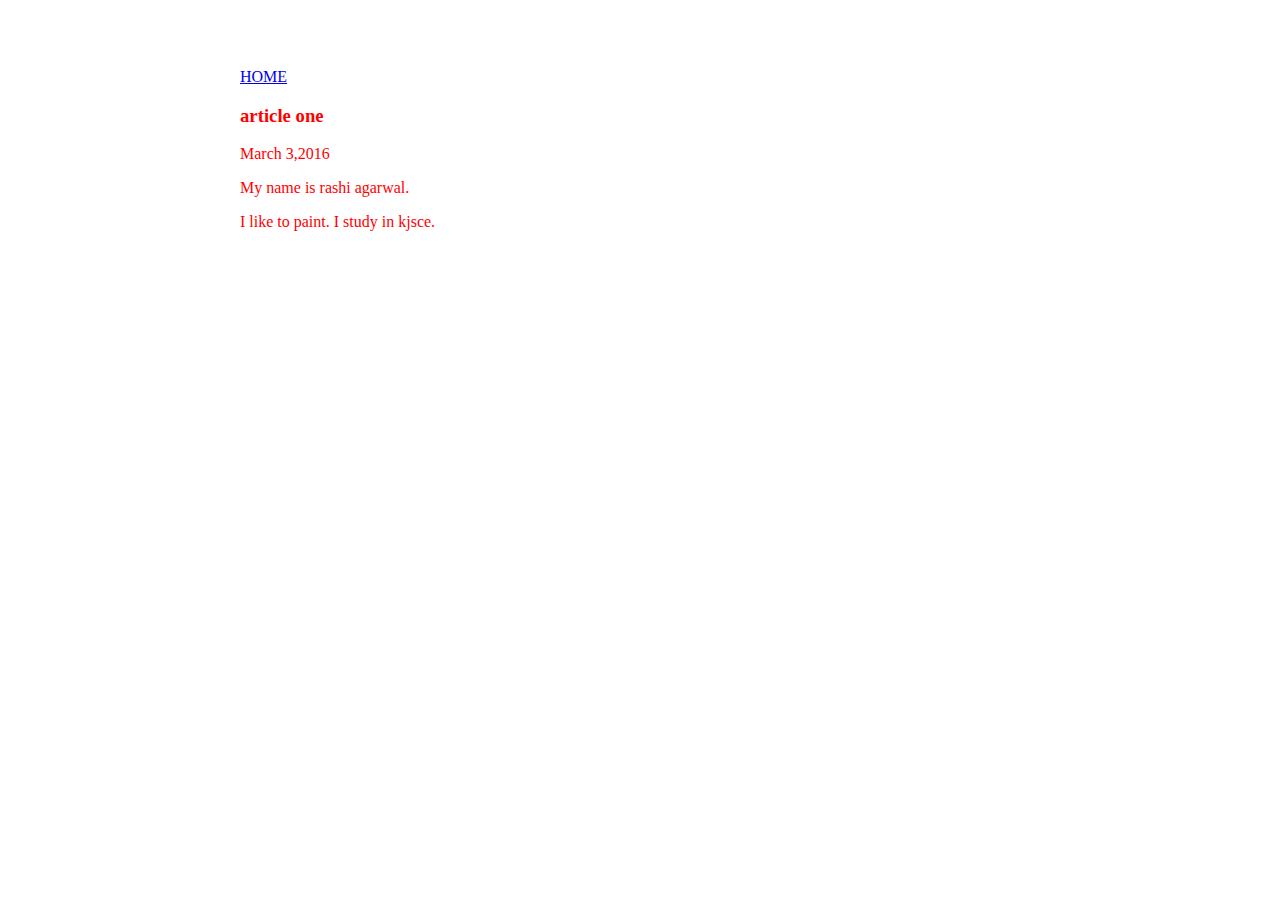
<file: ui/article-one.html>
<html>
  <head>
      <title>
          article one| rashi agarwal
      </title>
      <meta name="viewport" content="width=device-width,initial-scale=1" />
      <style>
          .container{
              max-width:800px;
              margin:0 auto;
              color:red;
              font-family:monotype corsiva;
              padding-top:60px;
              padding-left:20px;
              padding-right:20px;
              
          }
      </style>
  </head>  
    <body>
        <div class="container">
        <div>
            <a href="/">HOME</a>
        </div>
        <h3>
            article one
        </h3>
        <div>
            March 3,2016
        </div>
        <div>
            <p>
                My name is rashi agarwal.
            </p>
            <p>
                I like to paint. I study in kjsce.
            </p>
        </div>
        </div>
    </body>
    
</html>
</file>
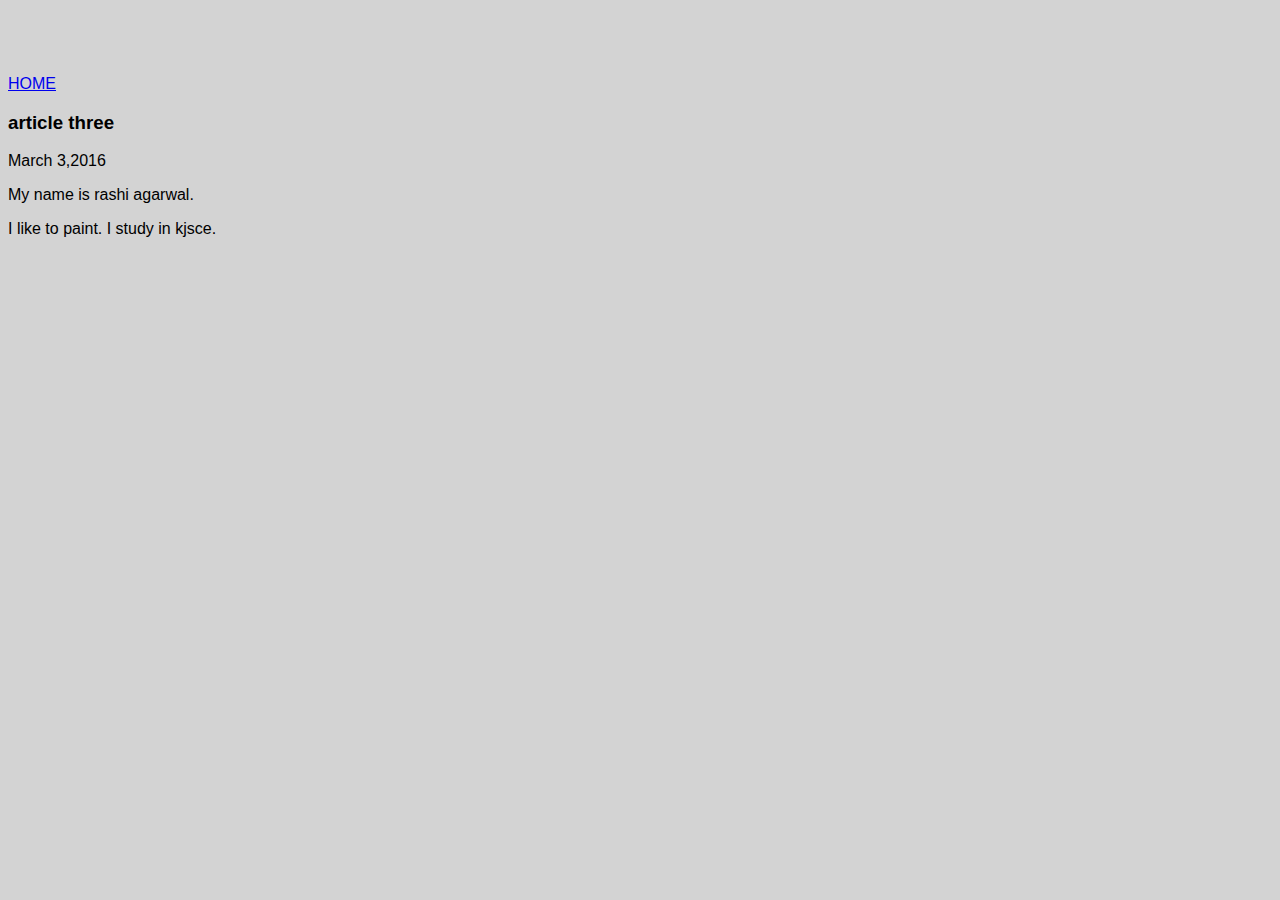
<file: ui/article-three.html>
<html>
<head>
      <title>
          article three| rashi agarwal
      </title>
      <meta name="viewport" content="width=device-width,initial-scale=1" />
      <link href="/ui/style.css" rel="stylesheet" />
  </head>  
    <body>
        <div>
            <a href="/">HOME</a>
        </div>
        <h3>
            article three
        </h3>
        <div>
            March 3,2016
        </div>
        <div>
            <p>
                My name is rashi agarwal.
            </p>
            <p>
                I like to paint. I study in kjsce.
            </p>
        </div>
    </body>
    </html>
</file>
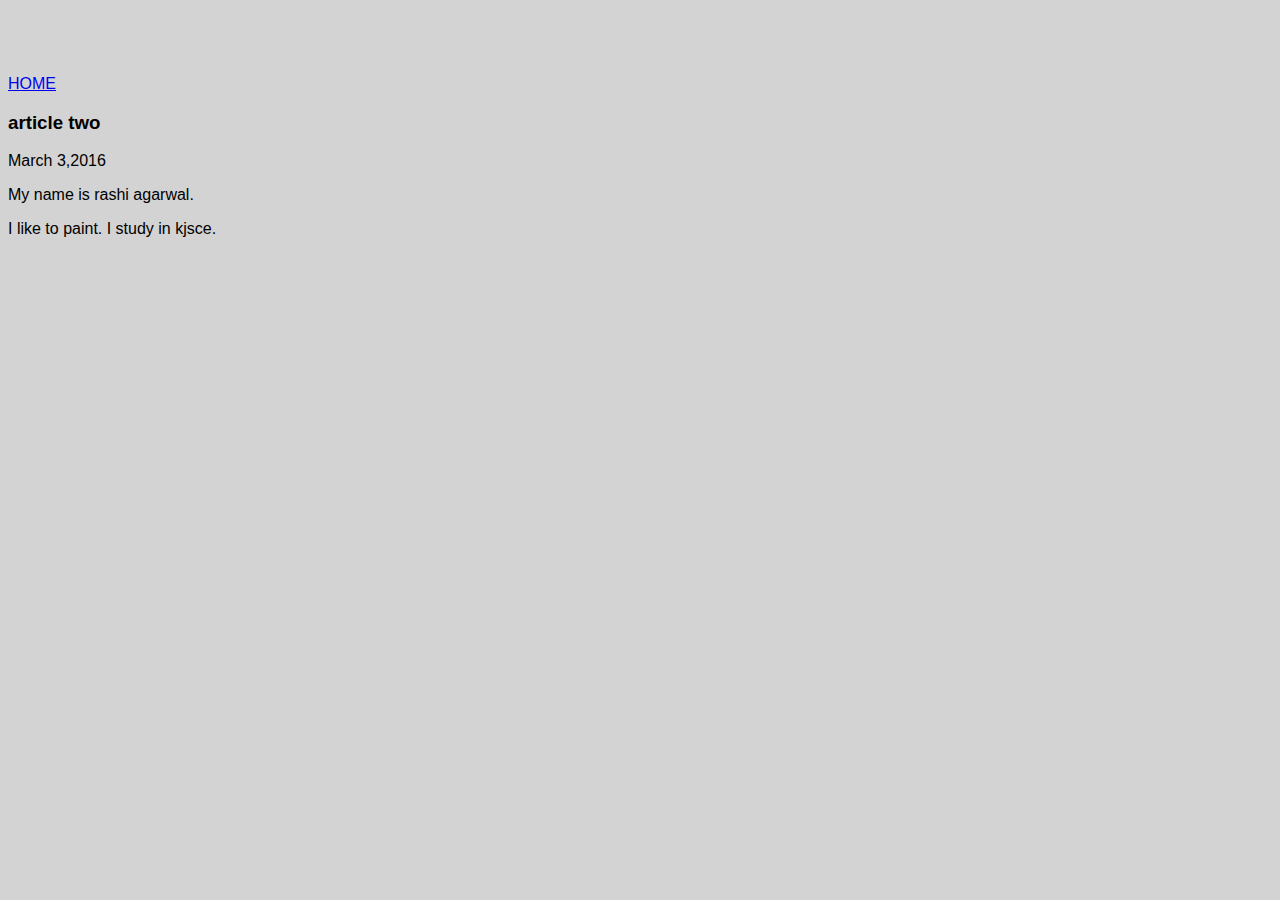
<file: ui/article-two.html>
<html>
    <head>
      <title>
          article two| rashi agarwal
      </title>
      <meta name="viewport" content="width=device-width,initial-scale=1" />
      <link href="/ui/style.css" rel="stylesheet" />
  </head>  
    <body>
        <div>
            <a href="/">HOME</a>
        </div>
        <h3>
            article two
        </h3>
        <div>
            March 3,2016
        </div>
        <div>
            <p>
                My name is rashi agarwal.
            </p>
            <p>
                I like to paint. I study in kjsce.
            </p>
        </div>
    </body>
</html>
</file>
<file: ui/style.css>
body {
    font-family: sans-serif;
    background-color: lightgrey;
    margin-top: 75px;
}

.center {
    text-align: center;
}

.text-big {
    font-size: 300%;
}

.bold {
    font-weight: bold;
}

.img-medium {
    height: 200px;
}
.container{
              max-width:800px;
              margin:0 auto;
              color:red;
              font-family:monotype corsiva;
              padding-top:60px;
              padding-left:20px;
              padding-right:20px;
}
</file>
